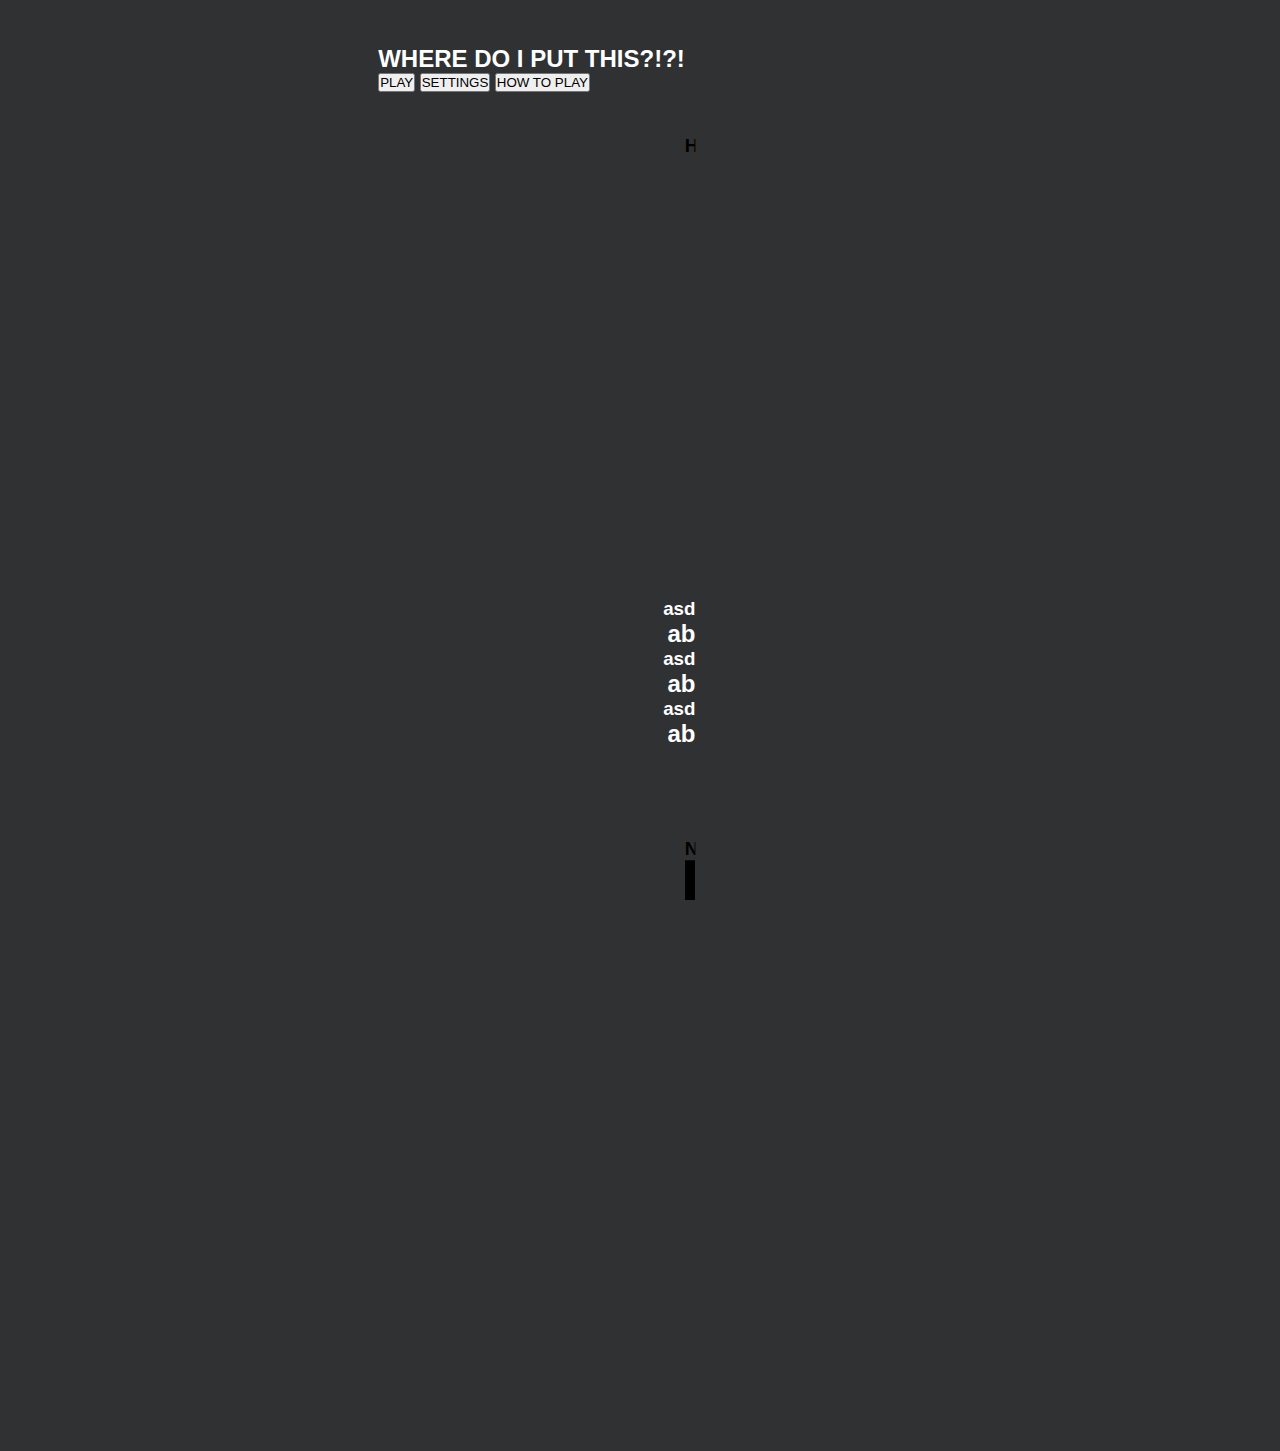
<file: index.html>
<!DOCTYPE html>
<html lang="en">
<head>
    <meta charset="UTF-8">
    <meta name="viewport" content="width=device-width, initial-scale=1.0">

    <title>WHERE DO I PUT THIS</title>
    <script defer src="app.js"></script>
    <link rel="stylesheet" href="style.css"/>
</head>
<body>


    <div id="main-block">

        <!-- <div id="midBlockBackground"></div> -->
        <div id="home-block">
            <h2>WHERE DO I PUT THIS?!?!</h2>
            <button id="play-button">PLAY</button>
            <button id="settings-button">SETTINGS</button>
            <button id="tut-button">HOW TO PLAY</button>
        </div>

        <div id="play-block">
            <!-- /////////////////////////////////////////// HOLD AREA-->
            <div id="left-block">

                <div class="gap">
                </div>
                
                <div id="hold-block">
                    <h3 id="hold-text">HOLD</h3>
                    <div id="hold-area">
                        
                    </div>
                </div>

                <div id="stats-block">

                    <section id="stat-3">
                        <h3 id="stat-3-text">asd</h3>
                        <h2 id="stat-3-stat"><span id="stat-3-big">a</span><span id="stat-3-small" class="stat-small">b</span></h2>

                    </section>
                    
                    <section id="stat-2">
                        <h3 id="stat-2-text">asd</h3>
                        <h2 id="stat-2-stat"><span id="stat-2-big">a</span><span id="stat-2-small" class="stat-small">b</span></h2>

                    </section>
                    
                    <section id="stat-1">
                        <h3 id="stat-1-text">asd</h3>
                        <h2 id="stat-1-stat"><span id="stat-1-big">a</span><span id="stat-1-small" class="stat-small">b</span></h2>

                    </section>
                </div>

            </div>

            <!-- /////////////////////////////////////////// GAME AREA-->
            <div id="mid-block">
                
                <div id="game-area">
                
                    <div id="mid-block-background"></div>    
                </div>
                
            </div>

            <!-- /////////////////////////////////////////// NEXT AREA-->
            <div id="right-block">
                
                <div class="gap"></div>

                <div id="next-block">
                    <h3 id="next-text">NEXT</h3>
                    <div id="next-area">
                        <div id="next-1">
                            
                        </div>
                        <div id="next-2">
                            
                        </div>
                        <div id="next-3">
                            
                        </div>
                        <div id="next-4">
                            
                        </div>
                        <div id="next-5">
                            
                        </div>
                    </div>
                </div>

            </div>
        </div>








    </div>

    
</body>
</html>
</file>
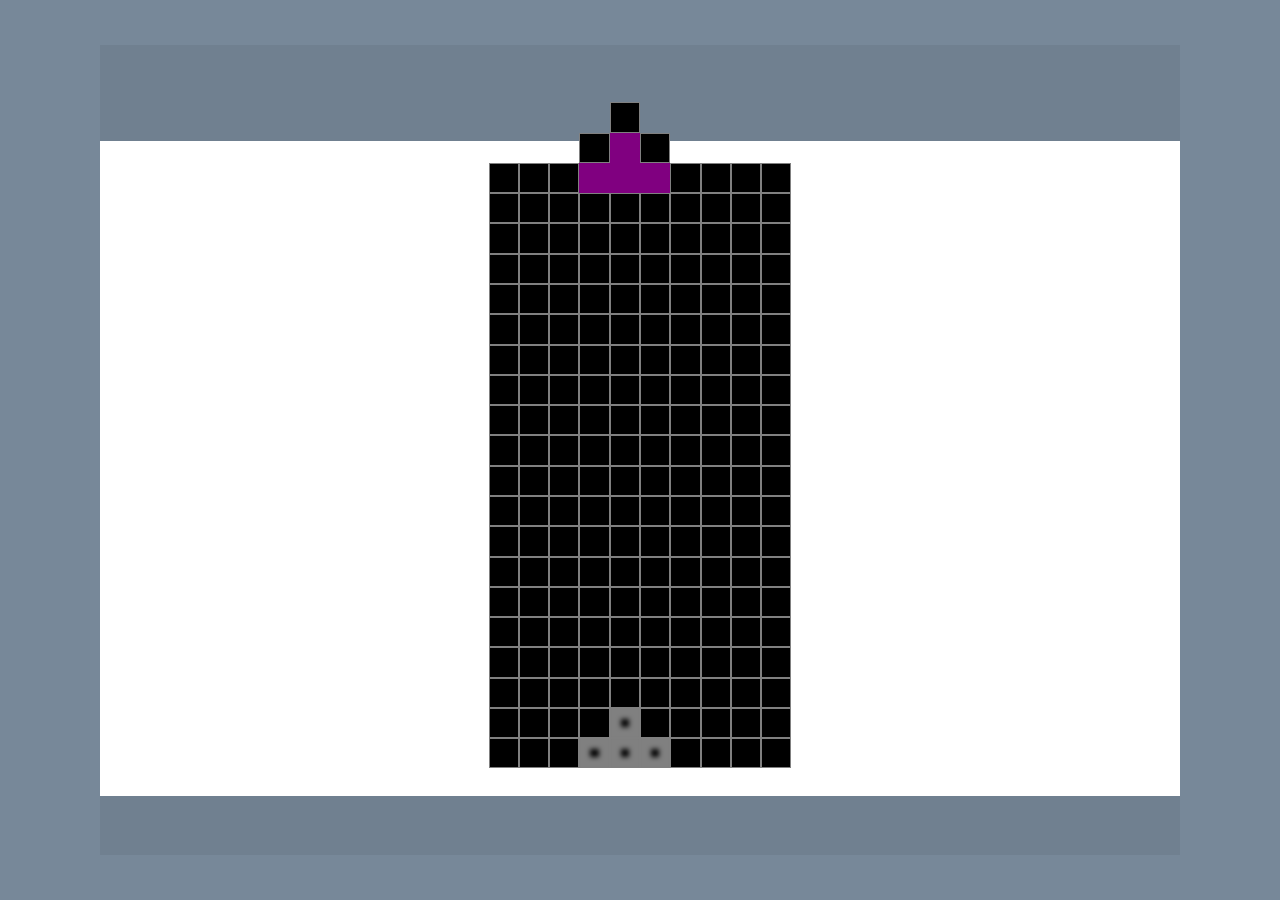
<file: Unit_1/index.html>
<!DOCTYPE html>
<html lang="en">
<head>
    <meta charset="UTF-8">
    <meta name="viewport" content="width=device-width, initial-scale=1.0">

    <title>WHERE DOES THIS GO?</title>
    <link rel="stylesheet" href="styles.css"/>
</head>
<body>


    <div id="mainBlock">

        <div id="midBlockBackground"></div>

        <!-- /////////////////////////////////////////// HOLD AREA-->
        <div id="leftBlock">

            <div class="gap">
            </div>
            
            <div id="holdBlock">
                <h3 id="holdText">HOLD</h3>
                <div id="holdArea">
                    
                </div>
            </div>

            <div id="statsBlock">

                <section id="stat3">
                    <h2 id="stat3text">asd</h2>
                    <h1 id="stat3stat"><span id="stat3big">a</span><span id="stat3small">b</span></h1>

                </section>
                
                <section id="stat2">
                    <h2 id="stat2text">asd</h2>
                    <h1 id="stat2stat"><span id="stat2big">a</span><span id="stat2small">b</span></h1>

                </section>
                
                <section id="stat1">
                    <h2 id="stat1text">asd</h2>
                    <h1 id="stat1stat"><span id="stat1big">a</span><span id="stat1small">b</span></h1>

                </section>
            </div>

        </div>

        <!-- /////////////////////////////////////////// GAME AREA-->
        <div id="midBlock">
            
            <div id="gameArea">
                
            </div>
            
        </div>

        <!-- /////////////////////////////////////////// NEXT AREA-->
        <div id="rightBlock">
            
            <div class="gap"></div>

            <div id="nextBlock">
                <h3 id="nextText">NEXT</h3>
                <div id="nextArea">
                    <div id="next1">
                        
                    </div>
                    <div id="next2">
                        
                    </div>
                    <div id="next3">
                        
                    </div>
                    <div id="next4">
                        
                    </div>
                    <div id="next5">
                        
                    </div>
                </div>
            </div>

        </div>








    </div>

    <script src="app.js"></script>
</body>
</html>
</file>
<file: style.css>
* {
  margin: 0;
  padding: 0;
  box-sizing: border-box;
}

html, body {
  height: 100%;
  width: 100%;
  overflow: hidden;
  /* display: flex;
  flex-direction: column; */
  align-items: center;
  justify-content: center;
  font-family:'Gill Sans', 'Gill Sans MT', Calibri, 'Trebuchet MS', sans-serif;
  color: white;
  position: relative;
  background-color: rgb(48, 49, 51);
}
.body-main-show {
    display: flex;
    flex-direction: column;
}



/* ////////////////////////////////////////////////////////////////////////////////////// */
#home-page {
    /* background-color: orange; */
    width: 100%;
    height: 100%;
    /* display: flex;
    flex-direction: column;
    justify-content: center; */
    overflow: hidden;
    z-index: 1;
    transition: opacity 0.5s ease;
}
.home-page {
    opacity: 0;
}

#game-title {
    /* margin-bottom: 5%; */
    position: relative;
    top: 3%;
    left: 3%;
}

#button-divs {
    /* margin-top: 5%; */
    position: relative;
    top: 10%;
    left: 0%;
    display: flex;
    flex-direction: column;   
    justify-content: center;
    overflow: hidden;
    z-index: 1;
}

.home-buttons {
    cursor: pointer;
    background: linear-gradient(45deg,aqua, white);
    background-size: 200%;
    background-position: 100% 0;
    border: 1px solid white;
    box-shadow: 10px 5px 10px #999, inset 3px 5px 3px #fff;
    width: 100%;
    /* height: 200%; */
    margin: 1%;
    margin-left: 20%;
    padding: 2%;
    text-align: left;
    transform: translateX(100%);
    opacity: 0;
    transition: opacity 0.5s ease, transform 0.5s ease, filter 0.5s ease-in-out;
    filter: brightness(.90);
}
.home-buttons:hover {
    transform: translateX(-4%);
    filter: brightness(1);
}


#play-child-buttons-divs {
    /* margin-top: 5%; */
    position: relative;
    top: 10%;
    left: 0%;
    display: flex;
    flex-direction: column;   
    justify-content: center;
    overflow: hidden;
    z-index: 1;
}

.play-child-buttons {
    cursor: pointer;
    background: linear-gradient(45deg,aqua, white);
    background-size: 200%;
    background-position: 100% 0;
    border: 1px solid white;
    box-shadow: 10px 5px 10px #999, inset 3px 5px 3px #fff;
    width: 100%;
    /* height: 200%; */
    margin: 1%;
    margin-left: 20%;
    padding: 2%;
    text-align: left;
    transform: translateX(100%);
    opacity: 0;
    transition: opacity 0.5s ease, transform 0.5s ease, filter 0.5s ease-in-out;
    filter: brightness(.90);
}
.play-child-buttons:hover {
    transform: translateX(-4%);
    filter: brightness(1);
}
#play-child-back {
    cursor: pointer;
    background-color: black;
    font-size: 200%;
    font-weight:700;
    position: fixed;
    text-align: center;
    align-content: center;
    /* width: 10%; */
    /* height: 5%; */
    padding: 1%;
    bottom: 10%;
    left: 10%;
    transition: opacity 0.3s ease-in-out, transform 0.3s ease-in-out;
}
#play-child-back:hover {
    transform: scale(1.2);
}
.play-child-back {
    opacity: 0;
}

/* #overlay {
    background: black;
    position: fixed;
    width: 100%;
    height: 100%;
    z-index: 2;
}
.overlay {
    opacity: 0;
}

#play-mode {
    background: gray;
    position: fixed;
    z-index: 3;
    width: 50%;
    height: 50%;
    aspect-ratio: 4/3;
    top: 50%;
    left: 50%;
    transform: translate(-50%, -50%);
    transition: opacity 0.2s ease-in-out;
}
.play-mode {
    opacity: 0;
} */


/* ////////////////////////////////////////////////////////////////////////////////////// */
#main-block {
    /* background-color: slategray; */
    padding: 3vh;
    margin: 2vh;
    aspect-ratio:4/3;
    max-height: 100vh;
    max-width: 120vh;
    width: 95%;
    height: auto;
    position: relative;
    display: flex;
    justify-content: center;
    box-sizing: border-box;
    transition: opacity 2s ease;
}
.main-block {
    opacity: 0;
}

/* .show-main {
    opacity: 1;
} */

#play-page {
    width: 100%;
    height: 100%;
    display: flex;
    justify-content: center;
    transition: transform 2s ease-in, opacity 1s ease-in;
}
.play-page {
    opacity: 0;
}
.play-page-fall {
    transform: translateX(-50%) rotate(-20deg) translateY(200%);
    opacity: 0;
}
.play-page-scale {
    transform: scale(4);
    opacity: 0;
}

.white-parts-div {
    background-color: white;
    transition: background-color 0.3s ease-in-out;
}
.white-parts-text {
    color: white;
    transition: color 0.3s ease-in-out;
}

.white-parts-div-red {
    background-color: red;
}
.white-parts-text-red {
    color: red;
}


.gap {
    height: 12.8%;
}


/* ////////////////////////////////////////////////////////////////////////////////////// */
#left-block {
    /* background-color: red; */
    width: 20%;
    height: 93%;
    display: flex;
    flex-direction: column;
    position: relative;
}

#hold-block {
    /* background-color: white; */
    width: 100%;
    /* height: 20%; */
    aspect-ratio: 10/7;
    display: flex;
    flex-direction: column;
    clip-path: polygon(
    12% 100%,
    0 85%,
    0 0,
    100% 0,
    100% 100%
    );
    
}

#hold-text {
    /* background-color: white; */
    color: black;
}

#hold-area {
    background-color: black;
    margin: 0 0 2% 2%;
    flex-grow: 1;
    display: grid;
    place-items: center;
    clip-path: polygon(
    11% 100%,
    0 79%,
    0 0,
    100% 0,
    100% 100%
  );
}

.hold-indi {
  display: grid;
  margin: 5%;
}

#stats-block {
    /* background-color: lawngreen; */
    width: 100%;
    aspect-ratio: 1/2;
    position: absolute;
    bottom: 0;
    display: flex;
    flex-direction: column;
    justify-content: flex-end;
    text-align: right;
    align-items: flex-end;
}




/* ////////////////////////////////////////////////////////////////////////////////////// */
#mid-block {
    /* background-color: white; */
    width: 30%;
    display: flex;
    flex-direction: column;
    position: relative;
    /* z-index: 2; */
}

#game-area {
    /* background-color: black; */
    margin: 0 .8% .8% .8%;
    /* flex-grow: 1; */
    display: flex;
    flex-wrap: wrap;
    /* position: absolute; */
}

.box {
    /* width: 10px; */
    width: 10%;
    /* height: 3.36vh; */
    text-align: center;
    /* padding: 10px; */
    box-sizing: border-box;
    aspect-ratio: 1/1;
    z-index: 2;
}


#mid-block-background {
    position: absolute;
    height: 100%;
    width: 100%;
    /* top: 11.9%; */
    right: .01%;
    z-index: 1;
    clip-path: polygon(
    100% 92.7%,
    0 92.7%,
    0 12%,
    100% 12%,
    100% 100%
    );
}

/* ////////////////////////////////////////////////////////////////////////////////////// */
#right-block {
    /* background-color: blue; */
    width: 20%;
    height: 93%;
    display: flex;
    flex-direction: column;
    position: relative;
}

#next-block {
    width: 100%;
    height: 70%;
    display: flex;
    flex-direction: column;

    clip-path: polygon(
    85% 100%,
    0 100%,
    0 0,
    100% 0,
    100% 95%
  );
}

#next-text {
    color: black
}

#next-area {
    background-color: black;
    margin: 0 2% 2% 0;
    display: flex;
    flex-direction: column;
    align-items: center;
    flex-grow: 1;
    gap: 3%;  
    clip-path: polygon(
    86% 100%,
    0 100%,
    0 0,
    100% 0,
    100% 95%
  );
}

.line-up-indi {
  display: grid;
  margin: 5%;
}

/* ////////////////////////////////////////////////////////////////////////////////////// */
#countdown-screen {
    /* background: darkslategray; */
    position: absolute;
    height: 100%;
    width: 100%;
    top: 50%;
    left: 50%;
    z-index: 3;
    text-align: center;
    justify-items: center;
    align-content: center;
}
.countdown-screen {
    opacity: 0;
    transform: translate(-50%, -50%);
    transition: opacity 0.5s ease, transform 1s ease;
}
#countdown-message-div {
    transition: opacity 0.5s ease;
}
.countdown-message-div {
    opacity: 0;
}


/* ////////////////////////////////////////////////////////////////////////////////////// */
#end-screen {
    background: gray;
    position: absolute;
    height: 100%;
    width: 100%;
    top: 50%;
    left: 50%;
    z-index: 3;
    text-align: center;
    /* place-content: center; */
    justify-items: center;
    /* transition: opacity 2s ease, transform 1s ease-out;    */
}
.end-screen {
    opacity: 0;
    transform: translate(-50%, -50%) scale(0.5);
    transition: opacity 2s ease, transform 1s ease;
}
.show-end-screen {
    opacity: 1;
    transform: translate(-50%, -50%) scale(1);
}
.hide-end-screen-zoom-in {
    opacity: 0;
    transform: translate(-50%, -50%) scale(20);
    transition: opacity 1s ease, transform 1s ease;
}
.hide-end-screen-zoom-out {
    opacity: 0;
    transform: translate(-50%, -50%) scale(0.5);
    transition: opacity 0.5s ease, transform 0.5s ease;
}

#end-result {
    margin-top: 10%;
}
.end-line {
    margin: 3%;
}

#end-screen-buttons-div {
    display: flex;
    flex-direction: row;
    justify-content: center;
    width: 60%;
    gap: 5%;
    /* width: 10%;
    height: 10%; */
    margin-top: 10%;
}
.end-screen-buttons {
    cursor: pointer;
    background: black;
    padding: 5%;
    width: 100%;
    /* height: 100%; */
}




/* ////////////////////////////////////////////////////////////////////////////////////// */

.show {
    opacity: 1;
}
.hide {
    display: none;
}

.button-show {
    opacity: 1;
    transform: translateX(0);
}
.button-hide {
    transform: translateX(100%);
    display: none;
}


.stun {
    pointer-events: none;
}
</file>
<file: Unit_1/styles.css>
html, body {
  margin: 0;
  padding: 0;
  height: 100%;
  width: 100%;
  overflow: hidden;
  display: grid;
  place-items: center;
  font-family:'Gill Sans', 'Gill Sans MT', Calibri, 'Trebuchet MS', sans-serif;
  color: white;
  position: relative;
  /* top: -5%; */
  background-color: lightslategray;
}

#mainBlock {
    background-color: slategray;
    padding: 3vh;
    margin: 2vh;
    aspect-ratio:4/3;
    max-height: 100vh;
    max-width: 120vh;
    width: 95%;
    height: auto;
    position: relative;
    display: flex;
    justify-content: center;

    box-sizing: border-box;
}

/* #mainBlock div {
    display: flex;
} */

h1, h2, h3, h4, h5, h6 {
    margin: 0;
}
/* 
h1 {
    font-size: 6vh;
}
h2 {
    font-size: 5vh;
}
h3 {
    font-size: 2rem;
}
h4 {
    font-size: 3vh;
}
h5 {
    font-size: 2vh;
}
h6 {
    font-size: 1vh;
} */

.gap {
    height: 12.8%;
}

#boxID31 {
    background-color: white;
}

/* 
#midBlockBackground {
    position: absolute;
    background-color: white;
    height: 75.5%;
    width: 28.8%;
    top: 14.45%;
    z-index: 0;
} */


/* /////////////////////////////////////////// */
#leftBlock {
    /* background-color: red; */
    width: 20%;
    height: 93%;
    display: flex;
    flex-direction: column;
    position: relative;
}

#holdBlock {
    background-color: white;
    width: 100%;
    /* height: 20%; */
    aspect-ratio: 10/7;
    display: flex;
    flex-direction: column;
    clip-path: polygon(
    12% 100%,
    0 85%,
    0 0,
    100% 0,
    100% 100%
    );
    
}

#holdText {
    background-color: white;
    color: black;
}

#holdArea {
    background-color: black;
    margin: 0 0 2% 2%;
    flex-grow: 1;
    display: grid;
    place-items: center;
    clip-path: polygon(
    11% 100%,
    0 79%,
    0 0,
    100% 0,
    100% 100%
  );
}

#statsBlock {
    /* background-color: lawngreen; */
    width: 100%;
    aspect-ratio: 1/2;
    position: absolute;
    bottom: 0;
    display: flex;
    flex-direction: column;
    justify-content: flex-end;
    text-align: right;
    align-items: flex-end;
}




/* /////////////////////////////////////////// */
#midBlock {
    /* background-color: white; */
    width: 30%;
    display: flex;
    flex-direction: column;
    position: relative;
    /* z-index: 2; */
}

#gameArea {
    /* background-color: black; */
    margin: 0 .8% .8% .8%;
    /* flex-grow: 1; */
    display: flex;
    flex-wrap: wrap;
    /* position: absolute; */
}

.box {
    /* width: 10px; */
    width: 10%;
    /* height: 3.36vh; */
    background: black;
    text-align: center;
    /* padding: 10px; */
    border: .1px solid gray;
    box-sizing: border-box;
    aspect-ratio: 1/1;
    z-index: 2;
}

#midBlockBackground {
    position: absolute;
    background-color: white;
    height: 80.8%;
    width: 100%;
    top: 11.9%;
    right: .01%;
    z-index: 1;
}

/* /////////////////////////////////////////// */
#rightBlock {
    /* background-color: blue; */
    width: 20%;
    height: 93%;
    display: flex;
    flex-direction: column;
    position: relative;
}

#nextBlock {
    background-color: white;
    width: 100%;
    height: 70%;
    display: flex;
    flex-direction: column;

    clip-path: polygon(
    85% 100%,
    0 100%,
    0 0,
    100% 0,
    100% 95%
  );
}

#nextText {
    background-color: white;
    color: black
}

#nextArea {
    background-color: black;
    margin: 0 2% 2% 0;
    display: flex;
    flex-direction: column;
    flex-grow: 1;
    clip-path: polygon(
    86% 100%,
    0 100%,
    0 0,
    100% 0,
    100% 95%
  );
}

#nextArea div {
    background-color: gray;
    margin: 5%;
    height: 100%;
    display: grid;
    place-items: center;
}
</file>
